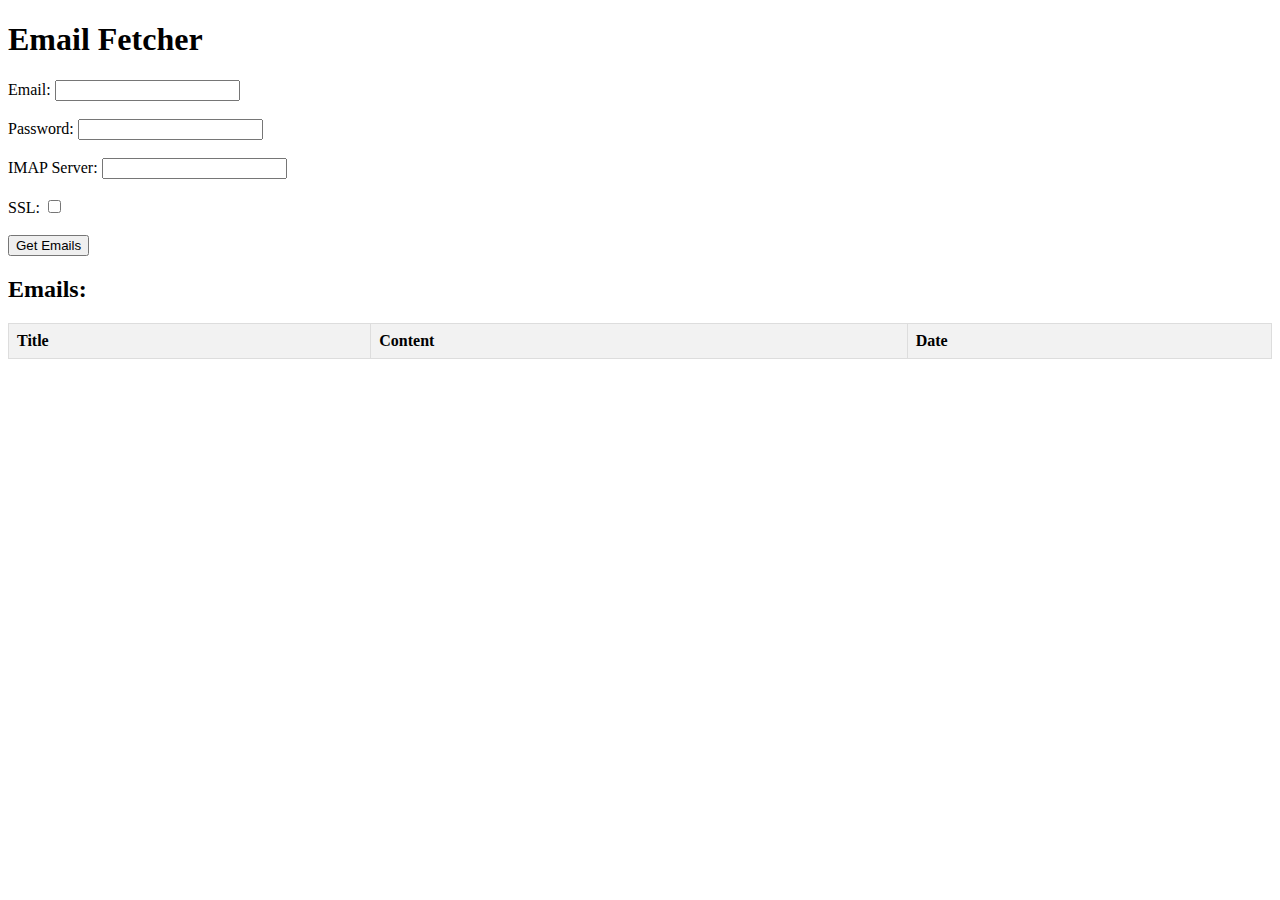
<file: email.html>
<!DOCTYPE html>
<html lang="en">
<head>
  <meta charset="UTF-8">
  <title>Email Fetcher</title>
  <style>
    table {
      border-collapse: collapse;
      width: 100%;
    }
    th, td {
      border: 1px solid #dddddd;
      text-align: left;
      padding: 8px;
    }
    th {
      background-color: #f2f2f2;
    }
  </style>
</head>
<body>
  <h1>Email Fetcher</h1>
  <form id="emailForm">
    <label for="email">Email:</label>
    <input type="email" id="email" name="email" required><br><br>

    <label for="password">Password:</label>
    <input type="password" id="password" name="password" required><br><br>

    <label for="imap">IMAP Server:</label>
    <input type="text" id="imap" name="imap" required><br><br>

    <label for="ssl">SSL:</label>
    <input type="checkbox" id="ssl" name="ssl"><br><br>

    <button type="button" onclick="getEmails()">Get Emails</button>
  </form>

  <h2>Emails:</h2>
  <table id="emailTable">
    <thead>
      <tr>
        <th>Title</th>
        <th>Content</th>
        <th>Date</th>
      </tr>
    </thead>
    <tbody id="emailBody">
      <!-- Emails will be displayed here -->
    </tbody>
  </table>

  <script>
    function getEmails() {
      // Fetch emails logic here (requires backend handling due to security concerns)
      // Placeholder logic to populate the table for demonstration purposes
      const emailTable = document.getElementById('emailBody');
      emailTable.innerHTML = ''; // Clear previous entries

      // Placeholder data
      const emails = [
        { title: 'Sample Email 1', content: 'This is the content of sample email 1.', date: '2024-01-08' },
        { title: 'Sample Email 2', content: 'This is the content of sample email 2.', date: '2024-01-07' },
        // Add more emails as needed
      ];

      emails.slice(0, 10).forEach(email => {
        const row = document.createElement('tr');
        const titleCell = document.createElement('td');
        const contentCell = document.createElement('td');
        const dateCell = document.createElement('td');

        titleCell.textContent = email.title;
        contentCell.textContent = email.content;
        dateCell.textContent = email.date;

        row.appendChild(titleCell);
        row.appendChild(contentCell);
        row.appendChild(dateCell);

        emailTable.appendChild(row);
      });
    }
  </script>
</body>
</html>
</file>
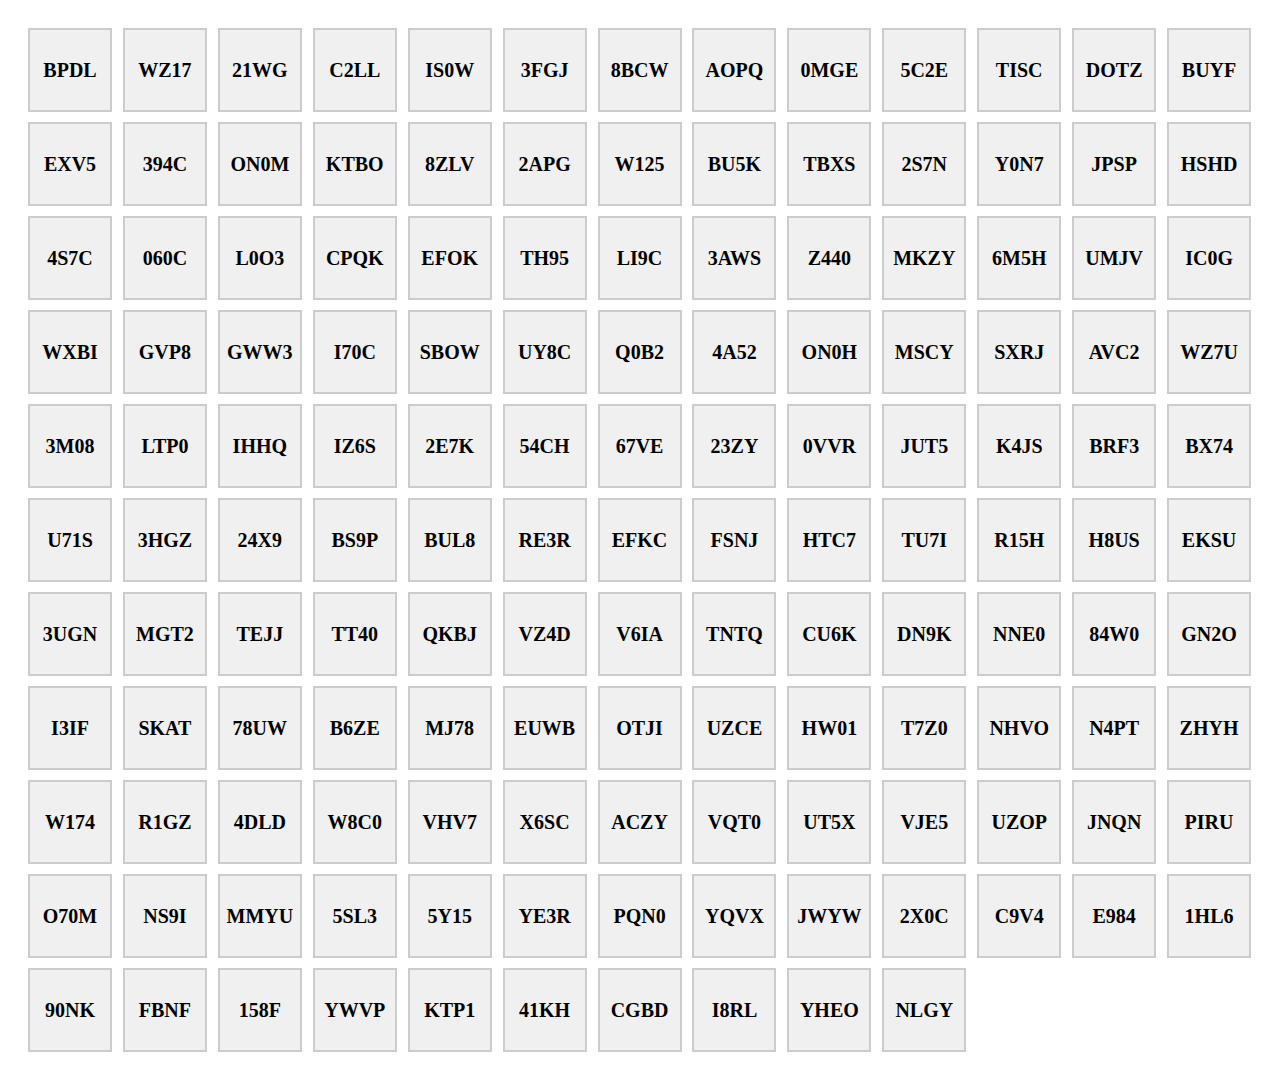
<file: fbit.html>
<!DOCTYPE html>
<html lang="zh">
<head>
    <meta charset="UTF-8">
    <meta name="viewport" content="width=device-width, initial-scale=1.0">
    <title>随机代码方框</title>
    <style>
        .container {
            display: grid;
            gap: 10px;
            max-width: 1280px;
            margin: auto;
            padding: 20px;
            grid-template-columns: repeat(auto-fit, minmax(80px, 1fr));
            justify-content: center;
        }
        .box {
            display: flex;
            align-items: center;
            justify-content: center;
            width: 80px;
            height: 80px;
            font-size: 20px;
            font-weight: bold;
            background-color: #f0f0f0;
            border: 2px solid #ccc;
            cursor: pointer;
            transition: background-color 0.3s;
        }
        .box.copied {
            background-color: #4caf50;
            color: white;
        }
    </style>
</head>
<body>
    <div class="container" id="grid"></div>
    
    <script>
        function generateRandomCode() {
            const chars = 'ABCDEFGHIJKLMNOPQRSTUVWXYZ0123456789';
            return Array.from({length: 4}, () => chars[Math.floor(Math.random() * chars.length)]).join('');
        }
        
        function calculateBoxCount() {
            const containerWidth = Math.min(window.innerWidth, 1280) - 40;
            const containerHeight = window.innerHeight - 40; // 40px padding adjustment
            const boxSize = 90; // 80px box + 10px gap
            const columns = Math.round(containerWidth / boxSize);
            const rows = Math.round(containerHeight / boxSize);
            return columns * rows;
        }
        
        function createBoxes() {
            const container = document.getElementById('grid');
            container.innerHTML = '';
            const boxCount = calculateBoxCount();
            for (let i = 0; i < boxCount; i++) {
                const div = document.createElement('div');
                div.className = 'box';
                div.textContent = generateRandomCode();
                div.onclick = function() {
                    navigator.clipboard.writeText(this.textContent).then(() => {
                        this.classList.add('copied');
                    });
                };
                container.appendChild(div);
            }
        }
        
        window.addEventListener('resize', createBoxes);
        window.addEventListener('load', createBoxes);
    </script>
</body>
</html>
</file>
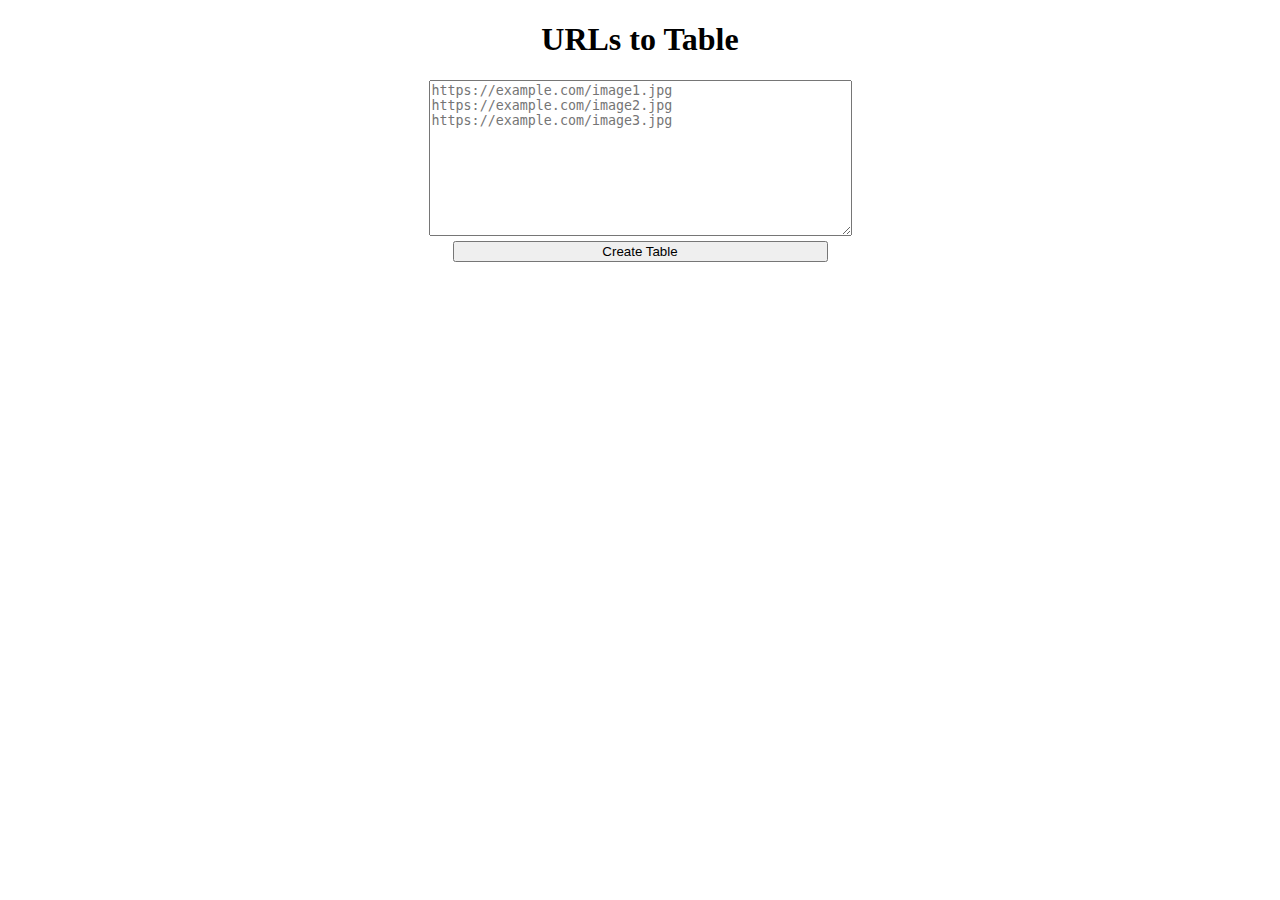
<file: image.html>
<!DOCTYPE html>
<html lang="en">

<head>
    <meta charset="UTF-8">
    <title>URLs to Table</title>
    <style>
        .content {
            display: grid;
            place-items: center;
        }
        button {
            margin-top: 5px;
            width: 375px;
        }
        /* CSS 样式，可根据需要修改 */
        table {
            border-collapse: collapse;
            margin-top: 20px;
        }


        img {
            max-width: 150px;
            height: auto;
        }
    </style>
</head>

<body>
    <h1 style="text-align: center;">URLs to Table</h1>
    <div class="content">
        <textarea id="urlText" rows="10" cols="50" placeholder="https://example.com/image1.jpg&#13;&#10;https://example.com/image2.jpg&#13;&#10;https://example.com/image3.jpg"></textarea>
        <button onclick="createTable()">Create Table</button>
    </div>
    <div class="content">
        <div id="tableContainer"></div>
    </div>
    <script>
        function createTable() {
            const urlText = document.getElementById('urlText').value;
            const urls = urlText.split('\n').filter(Boolean);

            const table = document.createElement('table');
            const numRows = Math.ceil(urls.length / 10);

            for (let i = 0; i < numRows; i++) {
                const row = table.insertRow();

                for (let j = 0; j < 10; j++) {
                    const index = i * 10 + j;
                    if (index < urls.length) {
                        const cell = row.insertCell();
                        const img = document.createElement('img');
                        img.src = urls[index];
                        img.style.maxWidth = '150px'; // 设置图片最大宽度
                        cell.appendChild(img);
                    } else {
                        break;
                    }
                }
            }

            const tableContainer = document.getElementById('tableContainer');
            tableContainer.innerHTML = '';
            tableContainer.appendChild(table);
        }
    </script>
</body>

</html>
</file>
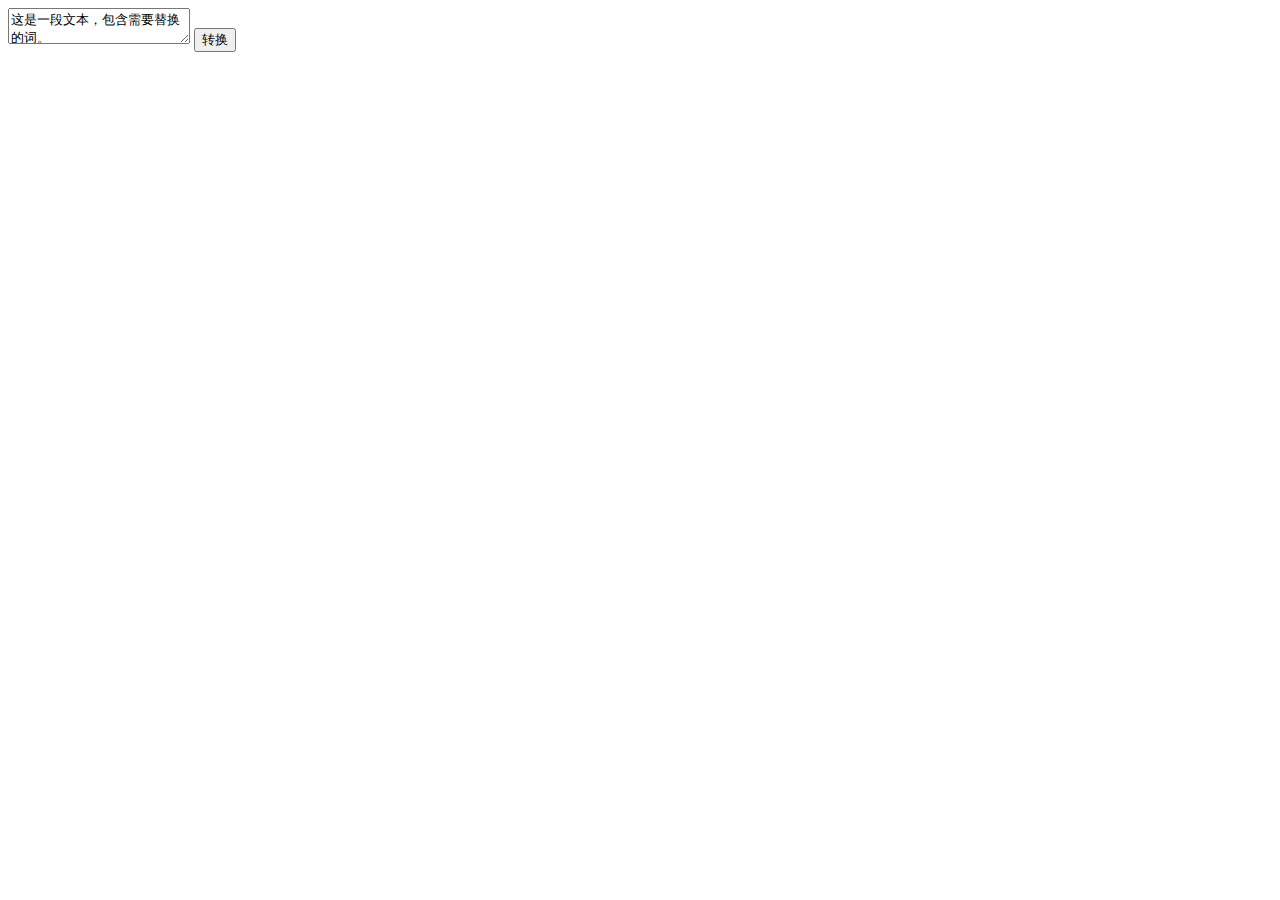
<file: slang.html>
<!DOCTYPE html>
<html lang="en">
<head>
    <meta charset="UTF-8">
    <title>替换文本</title>
    <script src="slang-function.js"></script>
</head>
<body>
    <textarea id="myTextarea">这是一段文本，包含需要替换的词。</textarea>
    <button onclick="replaceWords()">转换</button>
</body>
</html>
</file>
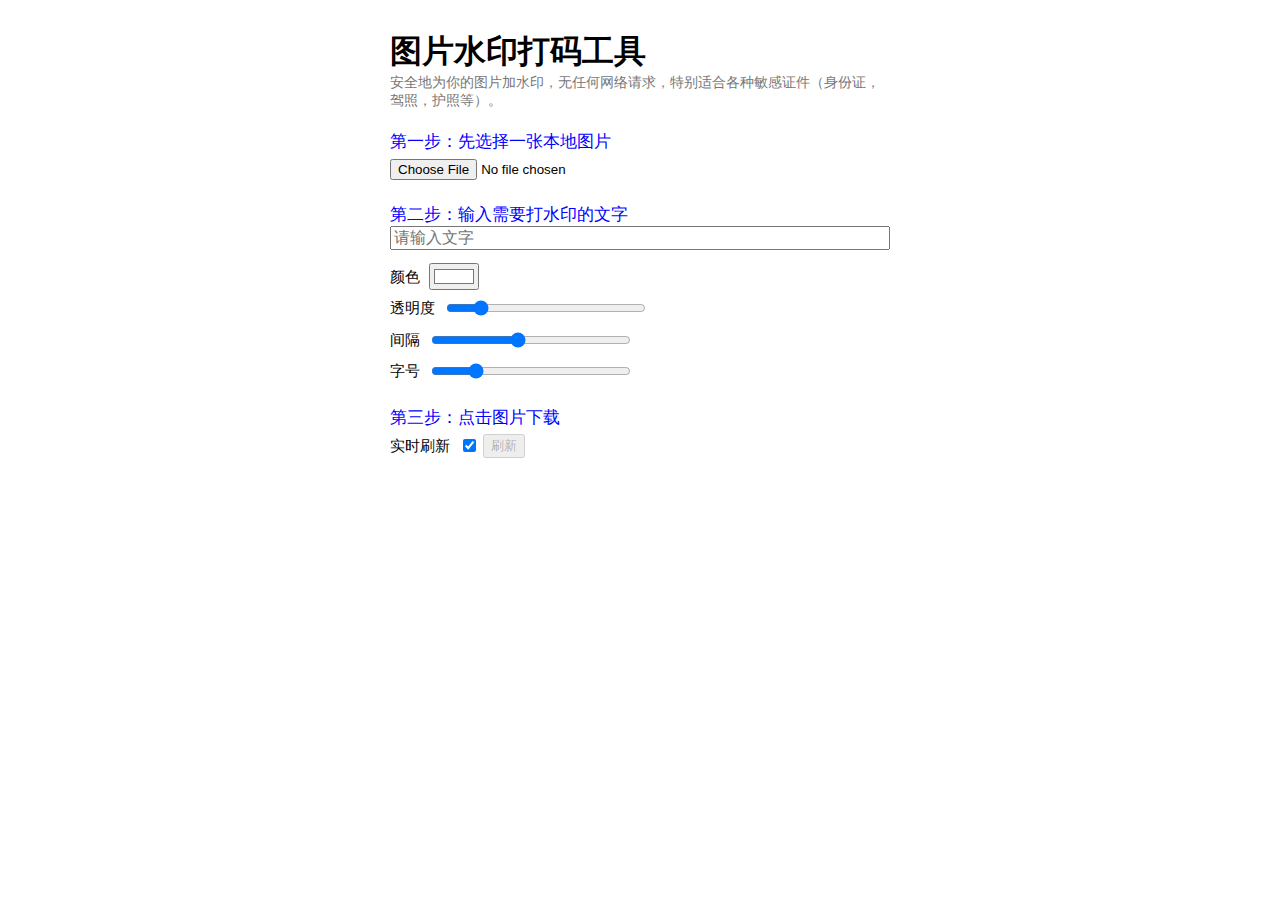
<file: water.html>
<!DOCTYPE html>
<html>

<head>
    <meta charset="utf-8">
    <meta name="viewport" content="width=device-width, initial-scale=1, maximum-scale=1, user-scalable=no" />
    <title>图片水印打码工具</title>
    <link rel="icon" href="favicon.png" sizes="16x16" type="image/png">
    <style>
        #container {
            max-width: 500px;
            margin: 30px auto;
        }

        h1 {
            margin: 0
        }

        p,
        article {
            margin: 0 0 20px 0
        }

        article {
            font-size: 14px;
            color: #777
        }

        label {
            color: blue;
            font-size: 17px
        }

        p label {
            color: black;
            display: inline-block;
            margin-right: 5px;
            font-size: 15px
        }

        p {
            font-size: 15px;
            line-height: 30px
        }

        p>* {
            vertical-align: middle
        }

        input#text {
            width: 100%;
            box-sizing: border-box;
            font-size: 16px;
            margin-bottom: 10px
        }

        input[type=range] {
            width: 200px;
            height: 18px;
        }

        canvas {
            box-sizing: border-box;
            width: 100%;
            border: 1px dashed #AAA;
            cursor: pointer
        }
    </style>
</head>
<div id="container">
    <h1>图片水印打码工具</h1>
    <article>安全地为你的图片加水印，无任何网络请求，特别适合各种敏感证件（身份证，驾照，护照等）。</article>

    <label for="image">第一步：先选择一张本地图片</label>
    <p><input type="file" id="image" autocomplete="off"></p>


    <label for="text">第二步：输入需要打水印的文字</label>
    <p><input type="text" id="text" placeholder="请输入文字" autocomplete="off" maxlength="30">

        <label for="color">颜色</label>
        <input type="color" id="color" pattern="#[0-9A-Fa-f]{6}" autocomplete="off" value="#FFFFFF"><br>

        <label for="alpha">透明度</label>
        <input type="range" id="alpha" min="0" max="1" step="0.05" autocomplete="off" value="0.15"><br>

        <label for="space">间隔</label>
        <input type="range" id="space" min="1" max="8" step="0.2" autocomplete="off" value="4"><br>

        <label for="size">字号</label>
        <input type="range" id="size" min="0.5" max="3" step="0.05" autocomplete="off" value="1">
    </p>

    <label for="text">第三步：点击图片下载</label>
    <p>
        <label for="auto-refresh">实时刷新</label>
        <input type="checkbox" id="auto-refresh" autocomplete="off" checked>
        <button id="refresh" disabled>刷新</button>
    </p>
    <p id="graph"></p>
</div>


<script src="water-function.js"></script>

</html>
</file>
